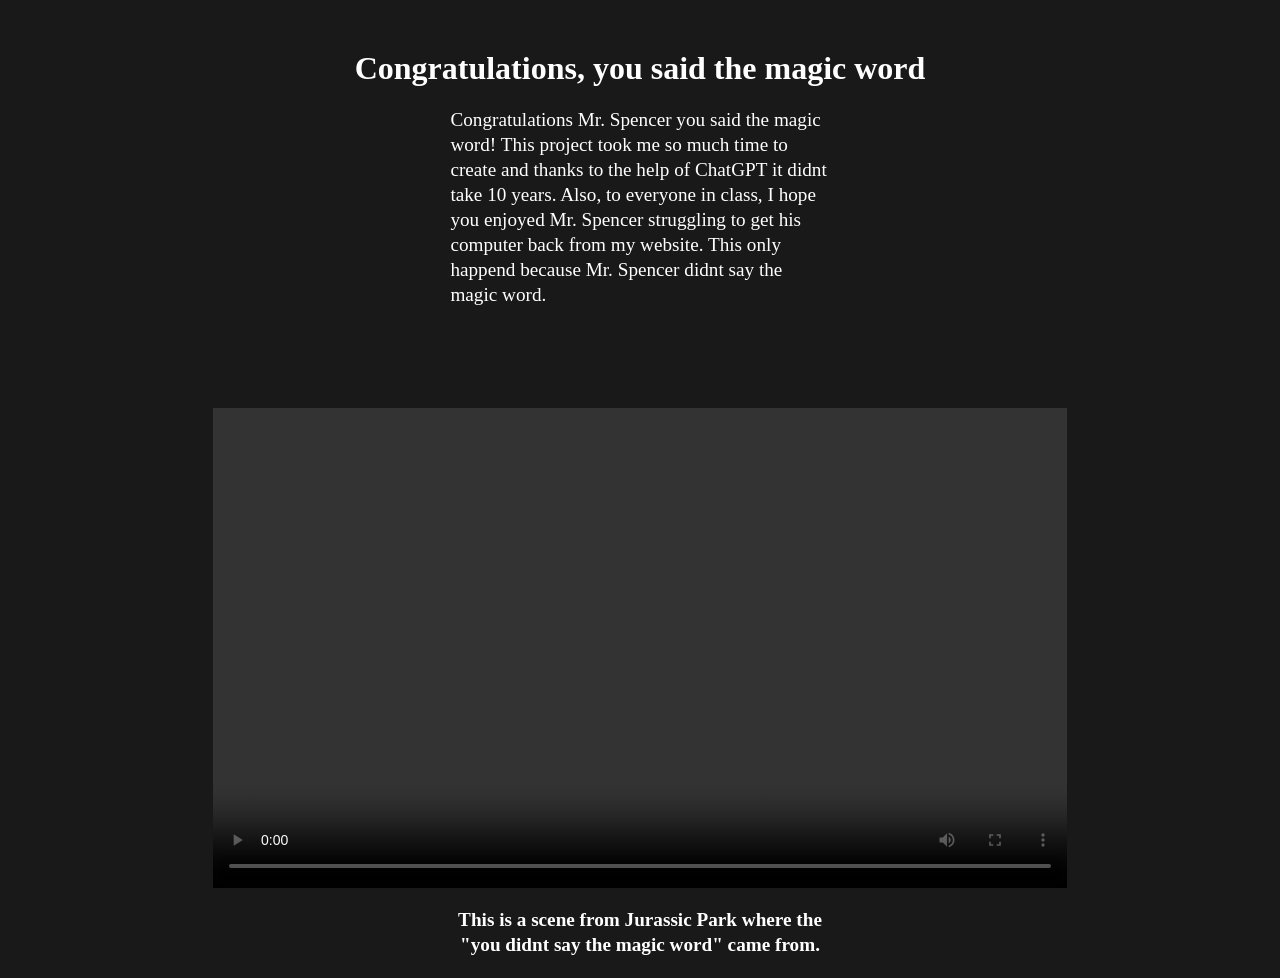
<file: end/index.html>
<!DOCTYPE html>
<html>
  <head>
    <title>Congratulations</title>
    <style>
      h1 {
        font-size: 2em;
        color: white;
        margin-top: 50px;
        text-align: center;
      }
      
      p {
        text-align: left;
        margin: 0 auto;
        width: 30%;
        margin-top: 20px;
		font-size: 1.2em;
        line-height: 1.3em;
      }
	    
      h2 {
        text-align: center;
        margin: 0 auto;
        width: 30%;
        margin-top: 20px;
		font-size: 1.2em;
        line-height: 1.3em;
      }

      video {
        display: block;
        margin: 0 auto;
		margin-top: 100px;
      }

      body {
        background-color: #191919; /* near black */
        color: white;
      }
    </style>
  </head>
  <body>
    <h1>Congratulations, you said the magic word</h1>
    <p>Congratulations Mr. Spencer you said the magic word! This project took me so much time to create and thanks to the help of ChatGPT it didnt take 10 years. Also, to everyone in class, I hope you enjoyed Mr. Spencer struggling to get his computer back from my website. This only happend because Mr. Spencer didnt say the magic word.</p>
    <video width="854" height="480" controls>
      <source src="end.mp4" type="video/mp4">
      Your browser does not support the video tag.
    </video>
	<h2>This is a scene from Jurassic Park where the "you didnt say the magic word" came from.<h2>
  </body>
</html>
</file>
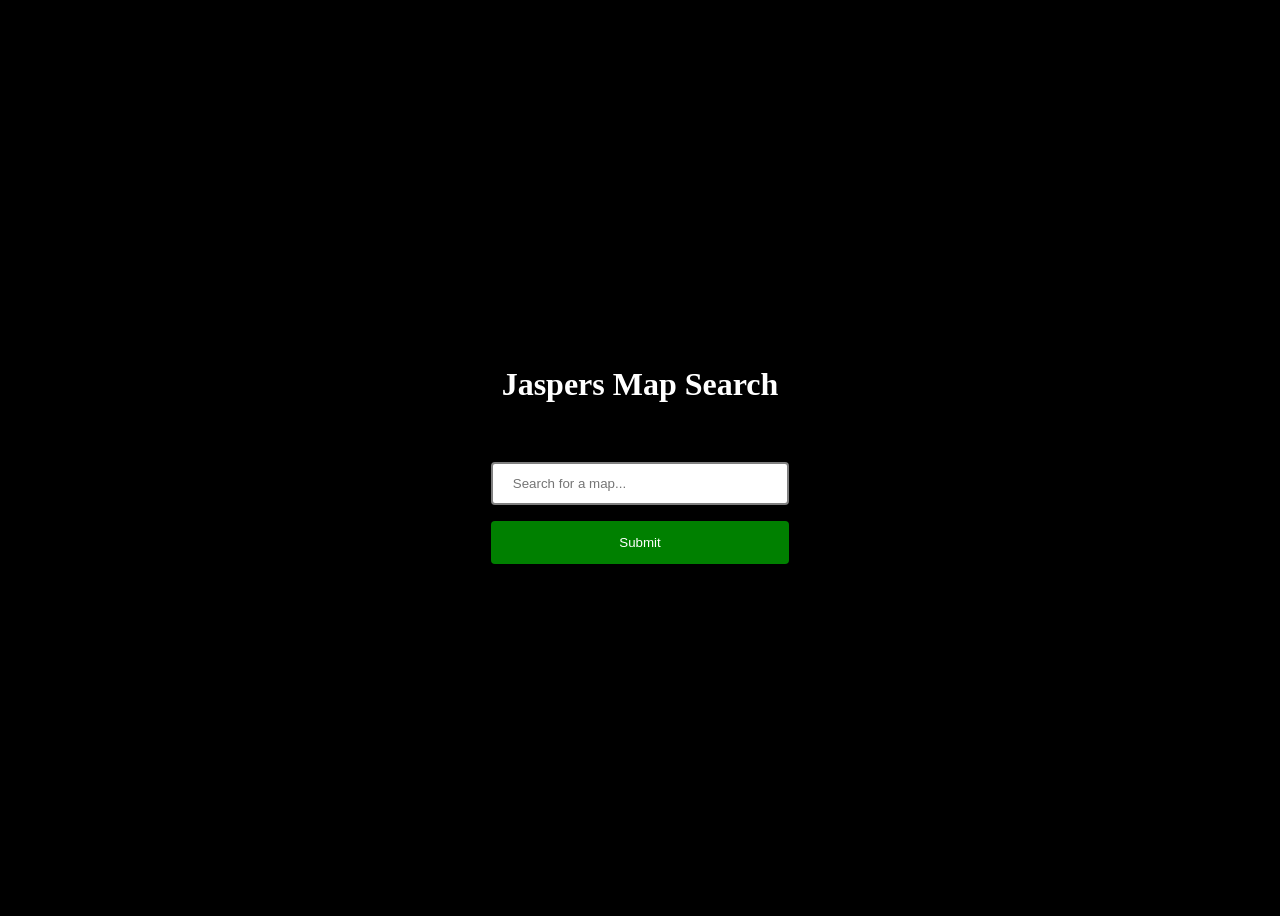
<file: map/index.html>
<!DOCTYPE html>
<html>
  <head>
    <title>Social Studies Website</title>
    <link rel="stylesheet" type="text/css" href="style.css">
  </head>
  <body>
    <div id="title-container">
      <h1>Jaspers Map Search</h1>
    </div>
    <div id="search-container">
      <form target='_blank'>
        <input type="text" id="search-bar" placeholder="Search for a map...">
        <input type="submit" id="submit-btn" value="Submit">
      </form>
    </div>
    <audio id="audio-player" src="spencer.mp3" loop></audio>
    <script>
      document.addEventListener("pointerdown", () => {
        audioPlayer.pause();
      });
    </script>
    <script src="script.js"></script>
  </body>
</html>
</file>
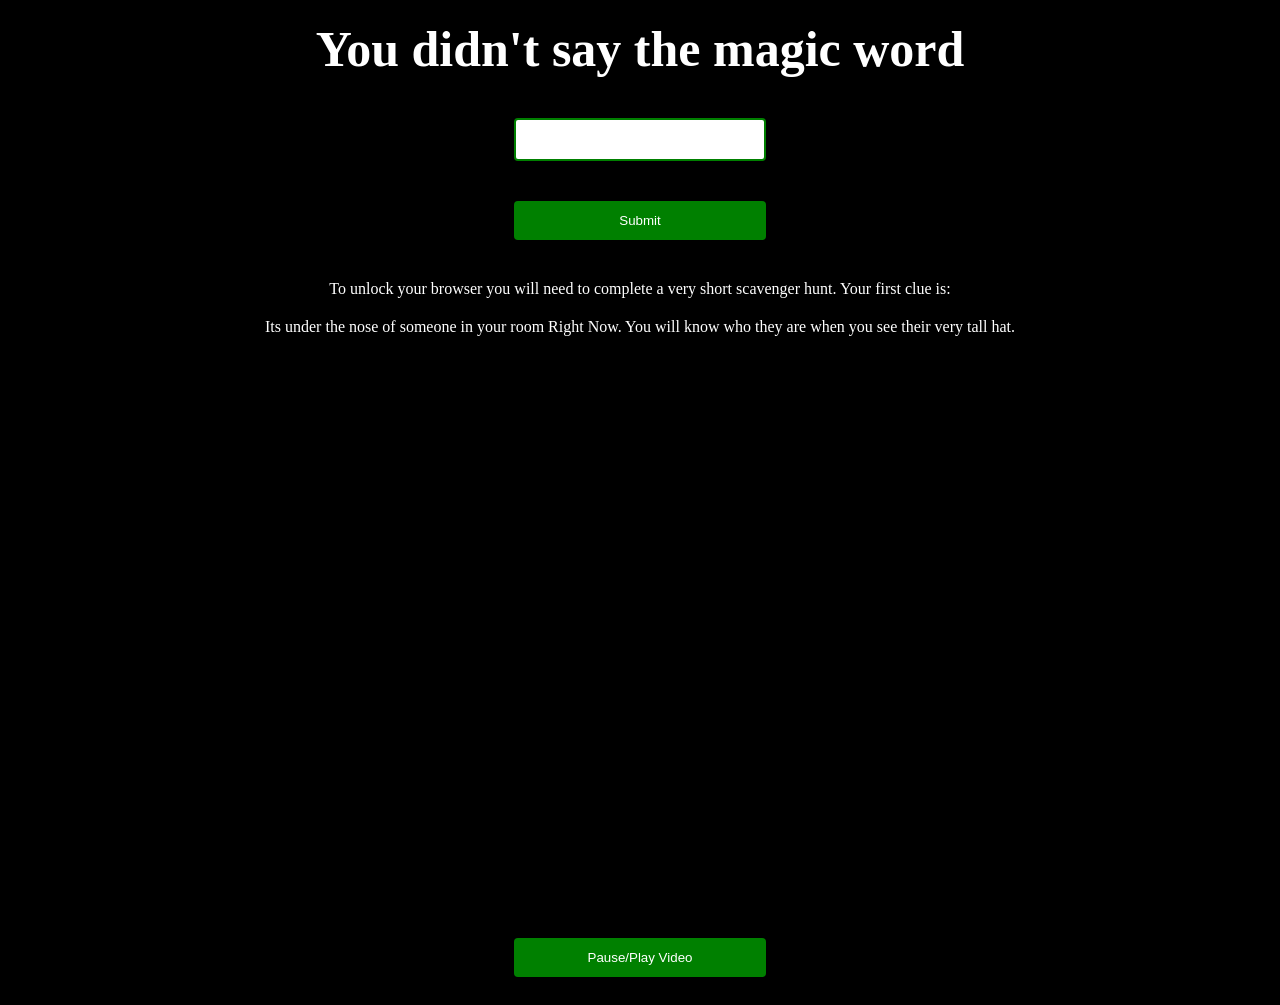
<file: spencer/index.html>
<!DOCTYPE html>
<html>
	<script src="script.js"></script>
  <head>
    <style>
      body {
        background-color: black;
        text-align: center;
      }
      input[type=text] {
        width: 20%;
        margin: 20px auto;
        padding: 12px 20px;
        box-sizing: border-box;
        border: 2px solid green;
        border-radius: 4px;
      }
      input[type=submit] {
        background-color: green;
        color: white;
        padding: 12px 20px;
        border: none;
        border-radius: 4px;
        cursor: pointer;
        margin: 20px auto;
        width: 20%;
      }
      input[type=submit]:hover {
        background-color: darkgreen;
      }
      iframe {
        width: 100%;
        height: 500px;
        margin: 20px auto;
        border: none;
      }
      h1 {
        color:white;
        margin: 20px auto;
	font-size: 50px;
      }
      p {
        color:white;
        margin: 20px auto;
      }
    </style>
    <script>
      function submitForm() {
        event.preventDefault();
        var inputValue = document.getElementById("inputField").value;
        if (inputValue == "opensesame") {
	  localStorage.setItem("activated", "false");
          localStorage.setItem("video", "false");
	  window.open("https://maps.triangledayschool.com/end/");
        };
      };
      function changeVideo() {
	event.preventDefault();
        if (localStorage.getItem("video") === "true") {
          localStorage.setItem("video", "false");
        } else {
          localStorage.setItem("video", "true");
        };     
      };
    </script>
  </head>
  <body>
    <form>
	  <h1>You didn't say the magic word</h1>
      <input type="text" id="inputField">
      <br>
      <input type="submit" value="Submit" onclick="submitForm()">
    </form>
    <p>To unlock your browser you will need to complete a very short scavenger hunt. Your first clue is: </p>
    <p>Its under the nose of someone in your room Right Now. You will know who they are when you see their very tall hat.</p>
    <iframe src="https://maps.triangledayschool.com/video/"></iframe>
    <form>
      <br>
      <input type="submit" value="Pause/Play Video" onclick="changeVideo()">
    </form>
  </body>
</html>
</file>
<file: map/style.css>
body {
  background-color: black;
  display: flex;
  flex-direction: column;
  align-items: center;
  justify-content: center;
  height: 100vh;
}

#search-container {
  display: flex;
  align-items: center;
  justify-content: center;
  flex-direction: column;
  margin-top: 30px;
}

#search-bar {
  width: 100%;
  padding: 12px 20px;
  margin: 8px 0;
  box-sizing: border-box;
  border: 2px solid gray;
  border-radius: 4px;
}

#submit-btn {
  width: 100%;
  background-color: green;
  color: white;
  padding: 14px 20px;
  margin: 8px 0;
  border: none;
  border-radius: 4px;
  cursor: pointer;
}

#title-container {
  text-align: center;
}

#title-container h1 {
  color: white;
}
</file>
